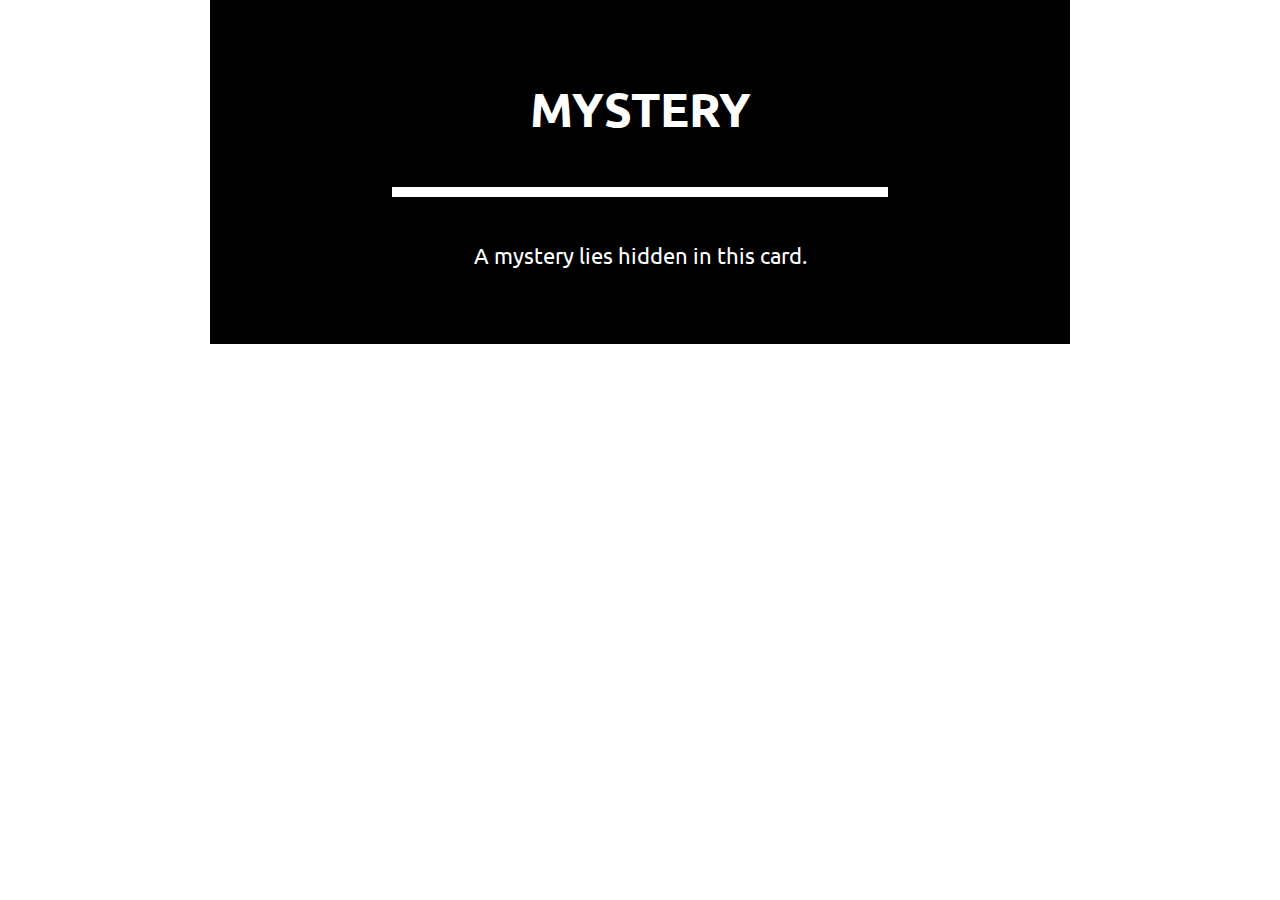
<file: fix-this-card/index.html>
<!DOCTYPE html>
<html>
<head>
	<link href="https://fonts.googleapis.com/css2?family=Ubuntu:wght@400;700&display=swap" rel="stylesheet">
	<link rel="stylesheet" type="text/css" href="style.css">
	<title>CSS Challenge - Fix This Card</title>
</head>
<body>
	<div class="card">
		<h1 class="title">Mystery</h1>
		<p class="text">A mystery lies hidden in this card.</p>
	</div>
</body>
</html>
</file>
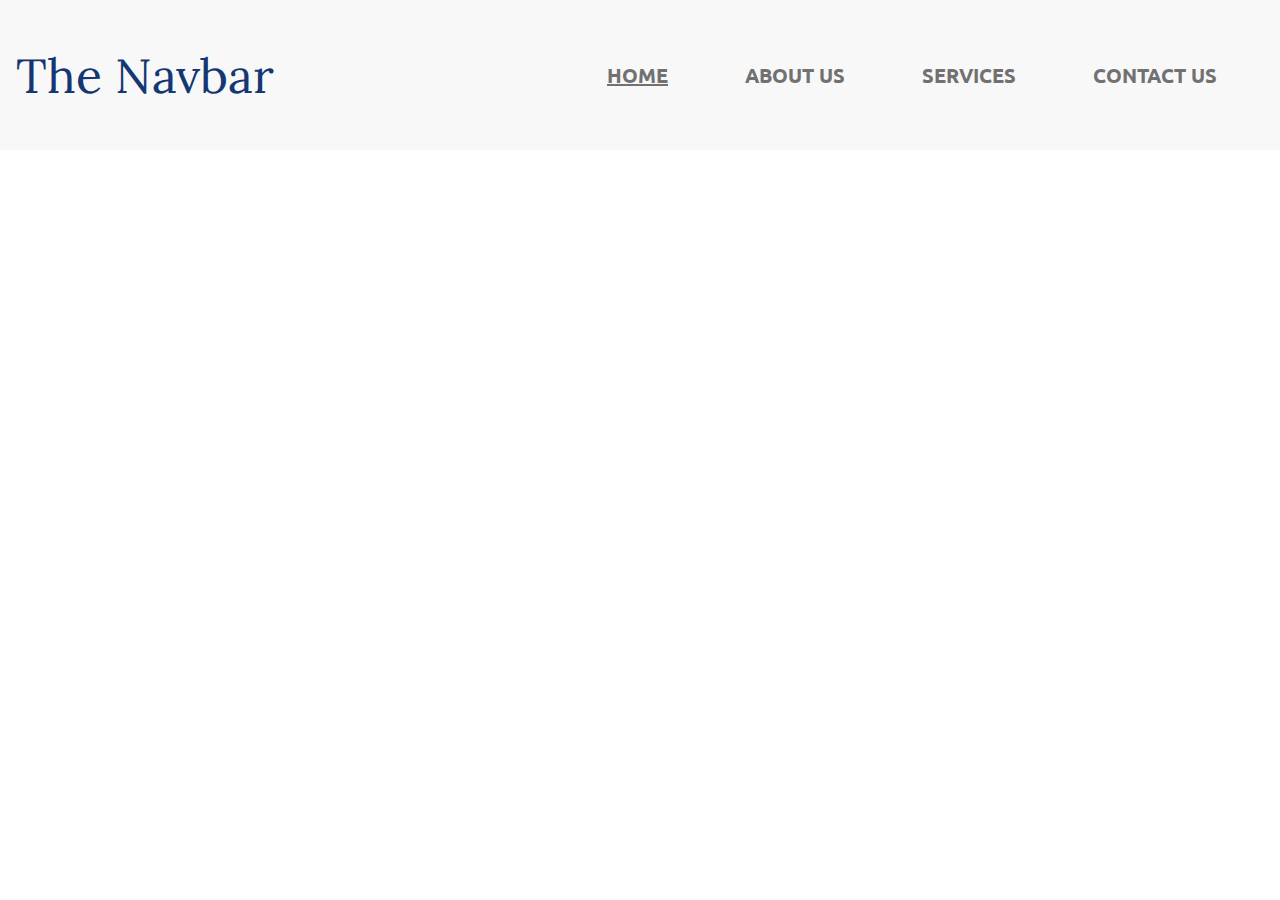
<file: navbar/index.html>
<!DOCTYPE html>
<html>
<head>
	<link href="https://fonts.googleapis.com/css2?family=Lora:wght@400;700&family=Ubuntu:wght@400;700&display=swap" rel="stylesheet">
	<link rel="stylesheet" type="text/css" href="style.css">
	<meta content="width=device-width, initial-scale=1" name="viewport" />
	<title>CSS Challenge - Navbar</title>
</head>
<body>

<div class="nav">
	<h1 class="title">The Navbar</h1>
	<div class="links">
		<a class="link link-selected" href="#">Home</a>
		<a class="link" href="#">About Us</a>
		<a class="link" href="#">Services</a>
		<a class="link" href="#">Contact Us</a>
	</div>
</div>

</body>
</html>
</file>
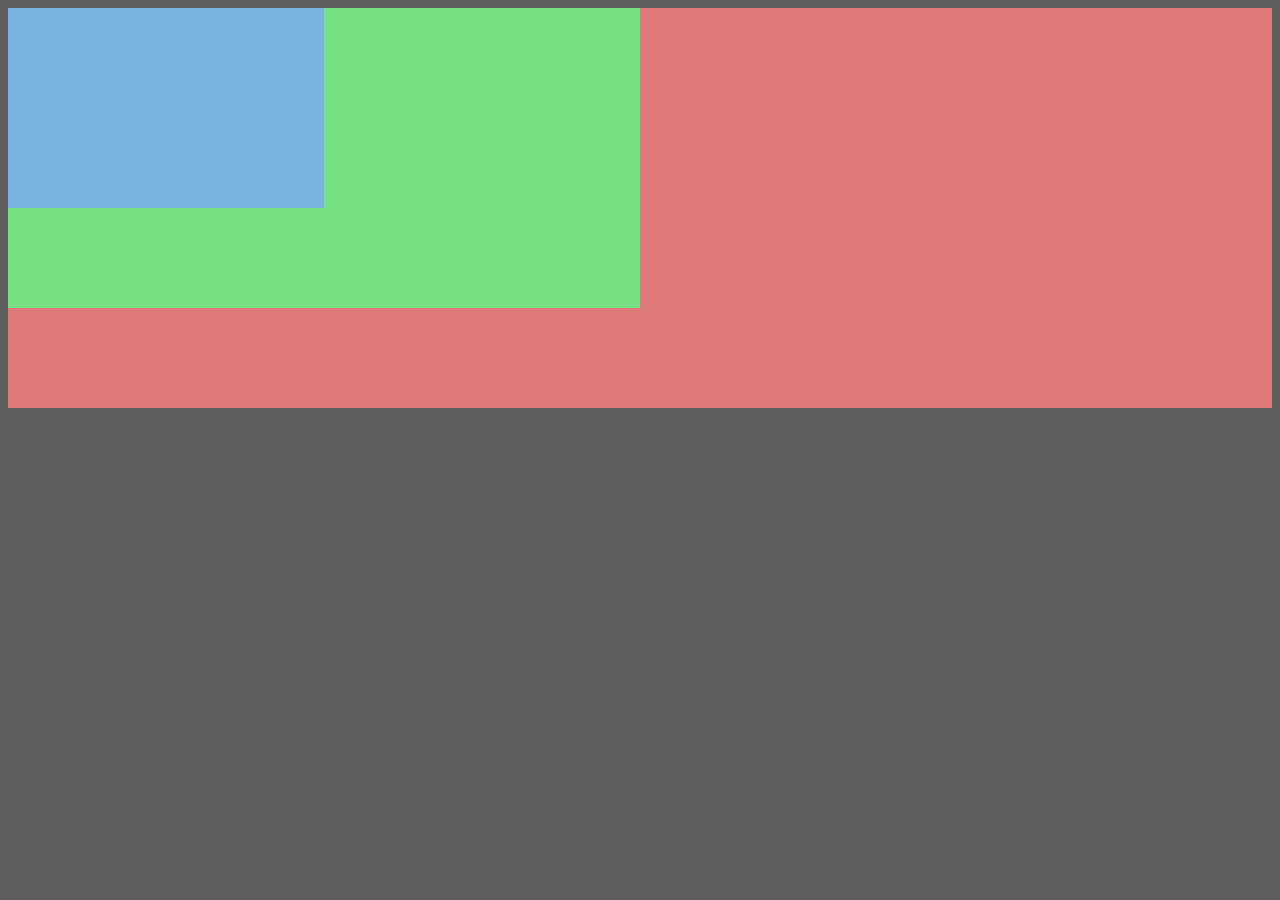
<file: responsive-boxes/index.html>
<!DOCTYPE html>
<html>
<head>
	<link rel="stylesheet" type="text/css" href="style.css">
	<title>CSS Challenge - Responsive Boxes</title>
</head>
<body>

<div class="box box-red">
	<div class="box box-green">
		<div class="box box-blue">
		</div>
	</div>
</div>

</body>
</html>
</file>
<file: fix-this-card/style.css>
/* DON'T TOUCH THIS! */

body {
  color: white;
  font-family: 'Ubuntu', sans-serif;
  text-align: center;
}

.card {
  width: 100%;
  background: black;
  padding: 30px;
}

.text {
  font-size: 20px;
  padding: 20px;
}
.title {
  text-transform: uppercase;
  border-bottom: 10px solid white;
  padding: 10px;
  width: 400px;
  margin: 0 auto;
}
/* DON'T TOUCH THIS! */

/* ==========================
	Write your solution here!
   ========================== */

.title {
  font-size: 3rem;
  padding: 1em;
}

.text {
  font-size: 1.4rem;
  padding: 1em;
  
}

.card {
  margin: 0 auto;
  max-width: 800px;
}

body {
  margin: 0;
}
</file>
<file: navbar/style.css>
/* - Header text color: #143774
 - Navbar background color: #F8F8F8
 - Header font: Lora
 - Link font: Ubuntu
 - Link text color: #717171 */

 body {
   margin: 0;
 }

 .nav {
   background: #f8f8f8;
   min-height: 150px;
   margin: 0;
   display: flex;
   flex-direction: column;
   justify-content: center;
   align-items: center;
 }

 .title {
   font-family: 'Lora', serif;
   font-weight: 400;
   color: #143774;
   font-size: 3rem;
   margin: 1rem;
 }

 .link {
   text-decoration: none;
   text-transform: uppercase;
   color: #717171;
   font-weight: 800;
   font-family: 'Ubuntu', sans-serif;
   font-size: 1.25rem;
   margin: 0.75em;
 }

 .link-selected {
   text-decoration: underline;
 }

 .links {
   display: flex;
   flex-direction: column;
   flex-wrap: wrap;
   width: 60%;
   margin: 1em;
   justify-content: space-between;
   align-items: center;
 }

 @media(min-width: 1000px){
    .nav {
      flex-direction: row;
      justify-content: space-between;
    }

    .links {
      flex-direction: row;
      max-width: 50%;
      margin-right: 3em;
    }
 }
</file>
<file: responsive-boxes/style.css>
body {
	background: #5e5e5e;
}

.box-red {
	width: 400px;
	background: #e07979;
	height: 400px;
}

.box-green {
	width: 300px;
	background: #77e083;
	height: 300px;
}

.box-blue {
	width: 200px;
	background: #77b4e0;
	height: 200px;
}
/* DON'T TOUCH THIS! */

/* ==========================
	Write your solution here!
   ========================== */

   .box-red {
     width: 100%;
   }

   .box-green {
     width: 50%;
   }

   .box-blue {
     width: 50%;
   }
</file>
